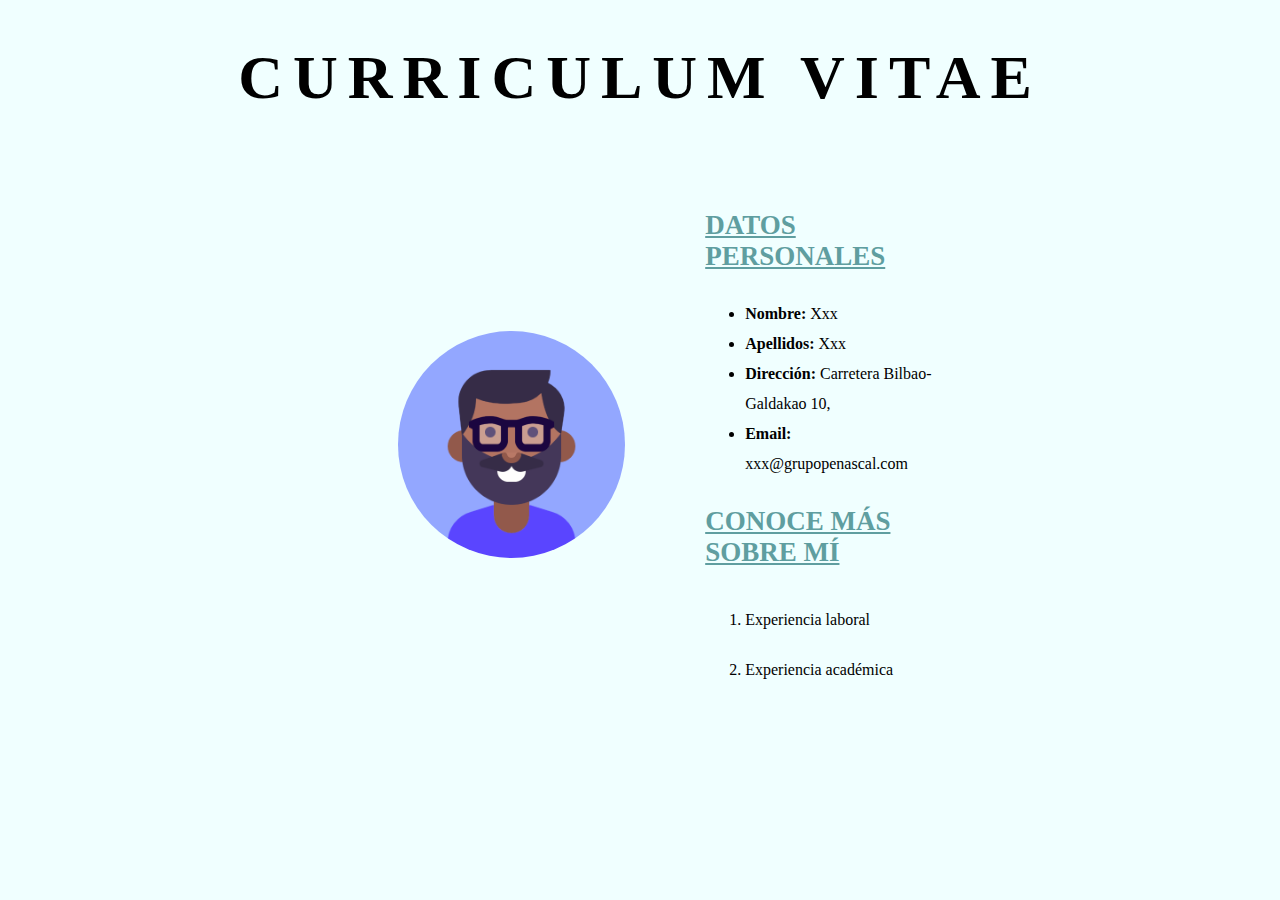
<file: index.html>
<!DOCTYPE html>
<html lang="en">

<head>
    <meta charset="UTF-8">
    <meta name="viewport" content="width=device-width, initial-scale=1.0">
    <title>CURRICULUM VITAE</title>
    <link rel="stylesheet" href="style.css">
</head>

<body>
    <h1> CURRICULUM VITAE</h1>
    <a class="caja_imagen" href="https://www.grupopenascal.com/" target="_blank">
        <img src="imagen/foto2.png" alt="foto_perfil">
    </a>
    <div class="caja_datos">
    <h3>
        <u>DATOS PERSONALES</u>
    </h3>
    <ul>
        <li>
            <b>Nombre:</b>
            Xxx
        </li>
        <li>
            <b>Apellidos:</b>
            Xxx
        </li>
        <li>
            <b>Dirección:</b>
            Carretera Bilbao-Galdakao 10,
        </li>
        <li>
            <b>Email:</b>
            xxx@grupopenascal.com
        </li>
    </ul>
    <h3>
        <u>CONOCE MÁS SOBRE MÍ</u>
    </h3>
    <ol>
        <li> <a class="enlaces" href="laboral.html">Experiencia laboral</a>
        </li>
        <li> <a class="enlaces" href="Academica.html">Experiencia académica</a>

        </li>
    </ol>
    </div>
</body>

</html>
</file>
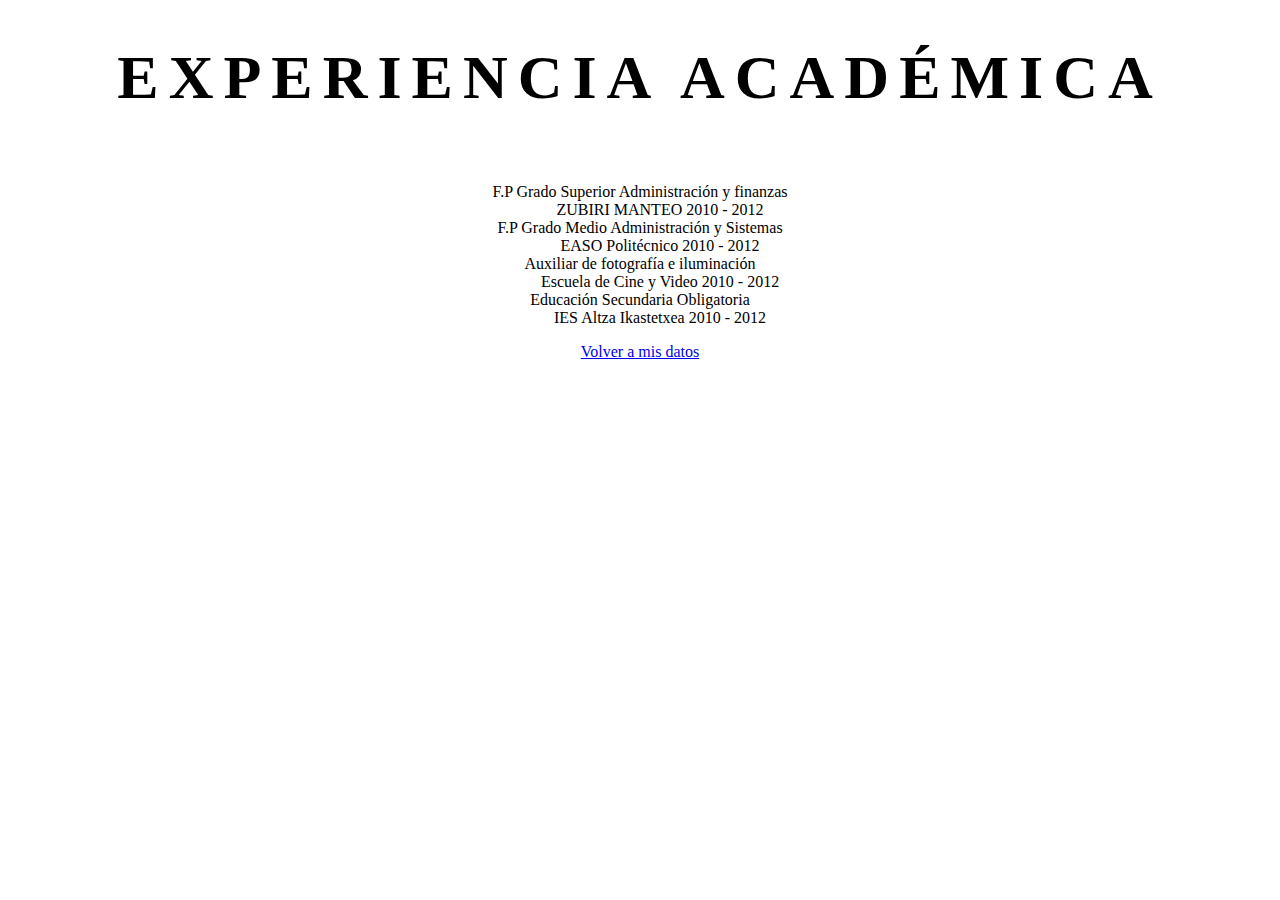
<file: Academica.html>
<!DOCTYPE html>
<html lang="en">
<head>
    <meta charset="UTF-8">
    <meta name="viewport" content="width=device-width, initial-scale=1.0">
    <title>Experiencia acádemica</title>
    <link rel="stylesheet" href="academico.css">
</head>
<body>
    <h1>EXPERIENCIA ACADÉMICA</h1>
    <dl> 
        <dt>F.P Grado Superior Administración y finanzas</dt>
        <dd>ZUBIRI MANTEO 2010 - 2012</dd>
        <dt>F.P Grado Medio Administración y Sistemas</dt>
        <dd>EASO Politécnico 2010 - 2012</dd>
        <dt>Auxiliar de fotografía e iluminación</dt>
        <dd>Escuela de Cine y Video 2010 - 2012</dd>
        <dt>Educación Secundaria Obligatoria</dt>
        <dd>IES Altza Ikastetxea 2010 - 2012</dd>
    </dl>
    <a class="enlaces volver" href="index.html">Volver a mis datos</a>
</body>
</html>
</file>
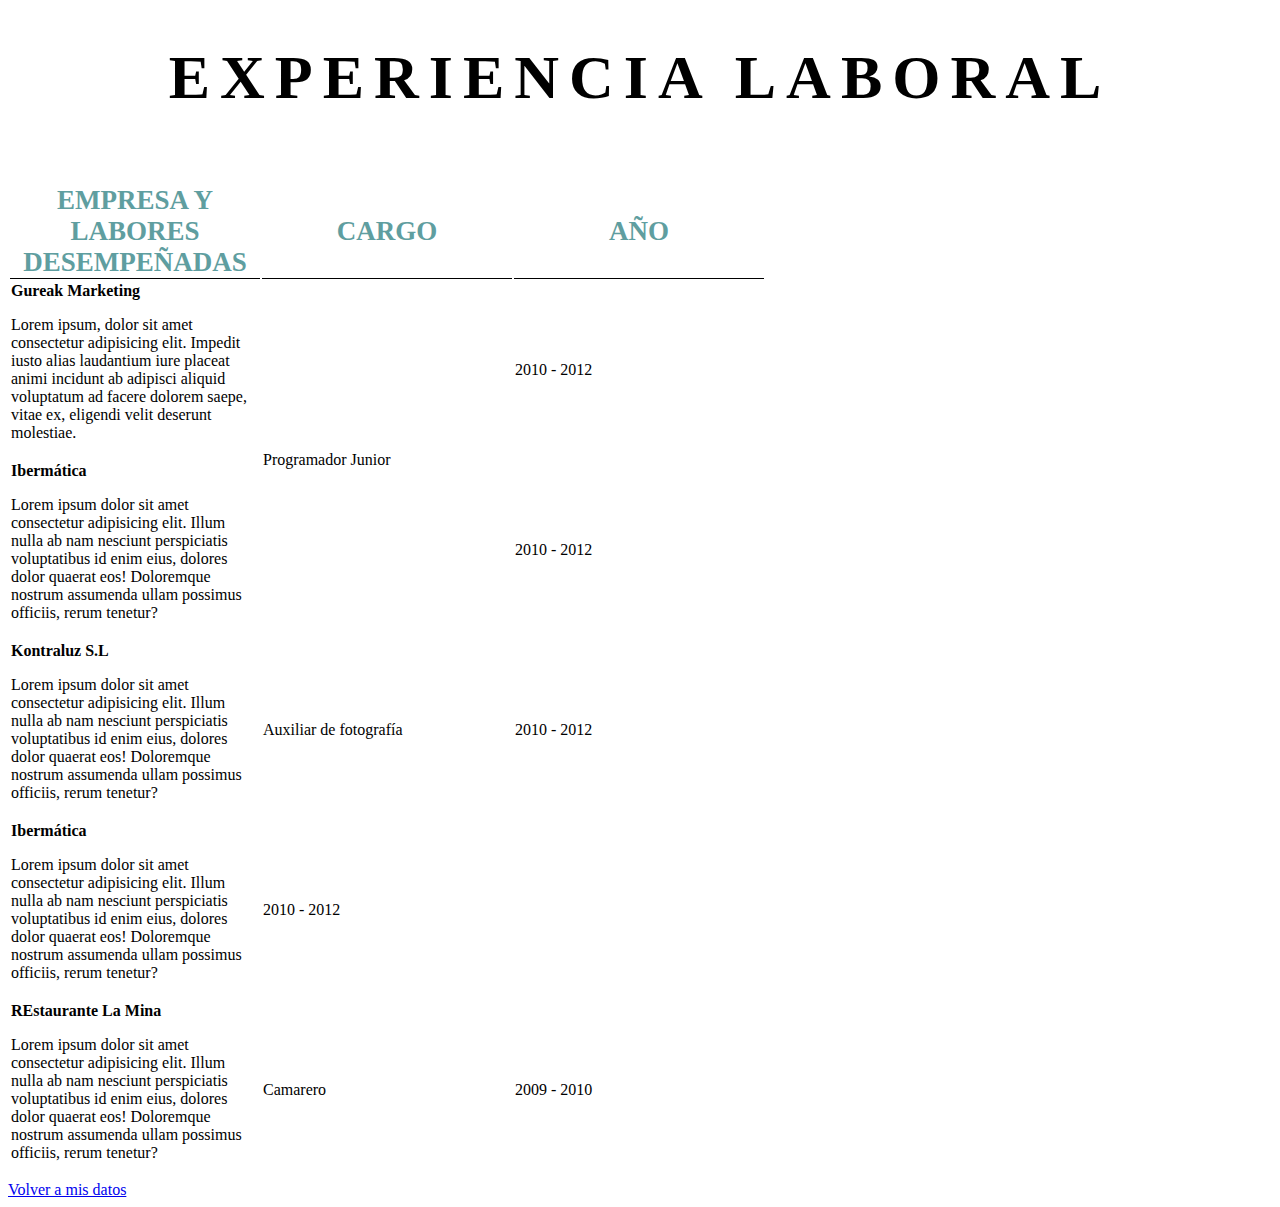
<file: laboral.html>
<!DOCTYPE html>
<html lang="en">

<head>
    <meta charset="UTF-8">
    <meta name="viewport" content="width=device-width, initial-scale=1.0">
    <title>Experiencia laboral</title>
    <link rel="stylesheet" href="laboral.css">
</head>

<body>
    <h1>EXPERIENCIA LABORAL</h1>
    <table>
        <tbody>
            <tr>
                <th>EMPRESA Y LABORES DESEMPEÑADAS</th>
                <th>CARGO</th>
                <th>AÑO</th>
            </tr>
            <tr>
                <td>
                    <strong>Gureak Marketing</strong>
                    <br>
                    <p>Lorem ipsum, dolor sit amet consectetur adipisicing elit. Impedit iusto alias laudantium iure
                        placeat animi incidunt ab adipisci aliquid voluptatum ad facere dolorem saepe, vitae ex,
                        eligendi velit deserunt molestiae.</p>
                </td>
                <td rowspan="2">Programador Junior</td>
                <td>2010 - 2012</td>
            </tr>
            <tr>
                <td>
                    <strong>Ibermática</strong>
                    <br>
                    <p>Lorem ipsum dolor sit amet consectetur adipisicing elit. Illum nulla ab nam nesciunt perspiciatis
                        voluptatibus id enim eius, dolores dolor quaerat eos! Doloremque nostrum assumenda ullam
                        possimus officiis, rerum tenetur?
                    </p>
                </td>
                <td>2010 - 2012</td>
            </tr>

            <tr>
                <td>
                    <strong>Kontraluz S.L</strong>
                    <br>
                    <p>Lorem ipsum dolor sit amet consectetur adipisicing elit. Illum nulla ab nam nesciunt perspiciatis
                        voluptatibus id enim eius, dolores dolor quaerat eos! Doloremque nostrum assumenda ullam
                        possimus officiis, rerum tenetur?
                    </p>
                </td>
                <td>Auxiliar de fotografía</td>
                <td>2010 - 2012</td>
            </tr>

            <tr>
                <td>
                    <strong>Ibermática</strong>
                    <br>
                    <p>Lorem ipsum dolor sit amet consectetur adipisicing elit. Illum nulla ab nam nesciunt perspiciatis
                        voluptatibus id enim eius, dolores dolor quaerat eos! Doloremque nostrum assumenda ullam
                        possimus officiis, rerum tenetur?
                    </p>
                </td>
                <td>2010 - 2012</td>
            </tr>

            <tr>
                <td>
                    <strong>REstaurante La Mina</strong>
                    <br>
                    <p>Lorem ipsum dolor sit amet consectetur adipisicing elit. Illum nulla ab nam nesciunt perspiciatis
                        voluptatibus id enim eius, dolores dolor quaerat eos! Doloremque nostrum assumenda ullam
                        possimus officiis, rerum tenetur?
                    </p>
                </td>
                <td>Camarero</td>
                <td>2009 - 2010</td>
            </tr>
        </tbody>
    </table>
    <a href="index.html">Volver a mis datos</a>
</body>

</html>
</file>
<file: style.css>
body {
    background-color: #f0ffff;
    text-align: center;
  }


h1 {
    text-align: center;
    font-size: 62px;
    letter-spacing: 10px;
    margin-bottom: 70px;

}

h3 {
    color: #5f9ea0;
    font-size: 27px;
  }
  body {
    font-family: lucida console;
  }


.caja_imagen {
    display: inline-block;
    width: 30%;
    vertical-align: middle;
}

.caja_datos {
    display: inline-block;
    width: 20%;
    text-align: left;
    vertical-align: middle;
  }

img {
    width: 60%;
    border-radius: 999px;
    border-color: #f0ffff;
}

li {
    line-height: 30px;
  }
  
  .enlaces {
    line-height: 50px;
    text-decoration: none;
    color: black;
  }
  /* Efecto al paasar por encima de los enlaces */
  .enlaces:hover {
    text-decoration: solid;
    font-size: 20px;
  }
  
  /* OTRAS PAGINAS */
  /* Enlace de volver a la Home */
  .volver {
    display: block;
    padding: 50px 0px 50px 0px;
    text-transform: uppercase;
    font-size: 20px;
  }
  
  .volver:hover {
    font-size: 25px;
    text-decoration: solid;
  }
  
  /* EXPERIENCIA LABORAL Y AFICIONES */
  /* Estilos de tablas */
  table {
    border-bottom: solid 1px black;
    padding-bottom: 35px;
    margin: 0 auto;
  }
  
  .descripcion {
    width: 500px;
  }
  
  td {
    padding-top: 35px;
  }
  
  /* párrafos dentro de la tabla */
  td p {
    text-align: left;
  }
  
  /* imágenes dentro de la tabla */
  td img {
    width: 200px;
    margin: 0;
  }
  
  /* EXPERIENCIA LABORAL */
  /* Clase para resaltar texto con la etiqueta span */
  .destacar {
    text-decoration: underline;
    color: gray;
  }
  
  /* EXPERIENCIA ACADEMICA */
  dl {
    line-height: 2.5rem;
    text-align: left;
    padding-left: 5%;
  }
  
  dt {
    color: #5f9ea0;
    font-size: 18px;
    font-weight: bold;
  }
  
  dd {
    padding-bottom: 1.5rem;
  }
   

/*LABORAL STYLE
</file>
<file: academico.css>
h1 {
    text-align: center;
    font-size: 62px;
    letter-spacing: 10px;
    margin-bottom: 70px;
  }

  body {
    font-family: lucida console;
    text-align: center;
  }
</file>
<file: laboral.css>
h1 {
    text-align: center;
  font-size: 62px;
  letter-spacing: 10px;
  margin-bottom: 70px;
}

th {
    color: #5f9ea0;
    font-size: 27px;
    border-bottom: solid 1px black;
    padding: 0px;
    width: 250px;
  }
</file>
